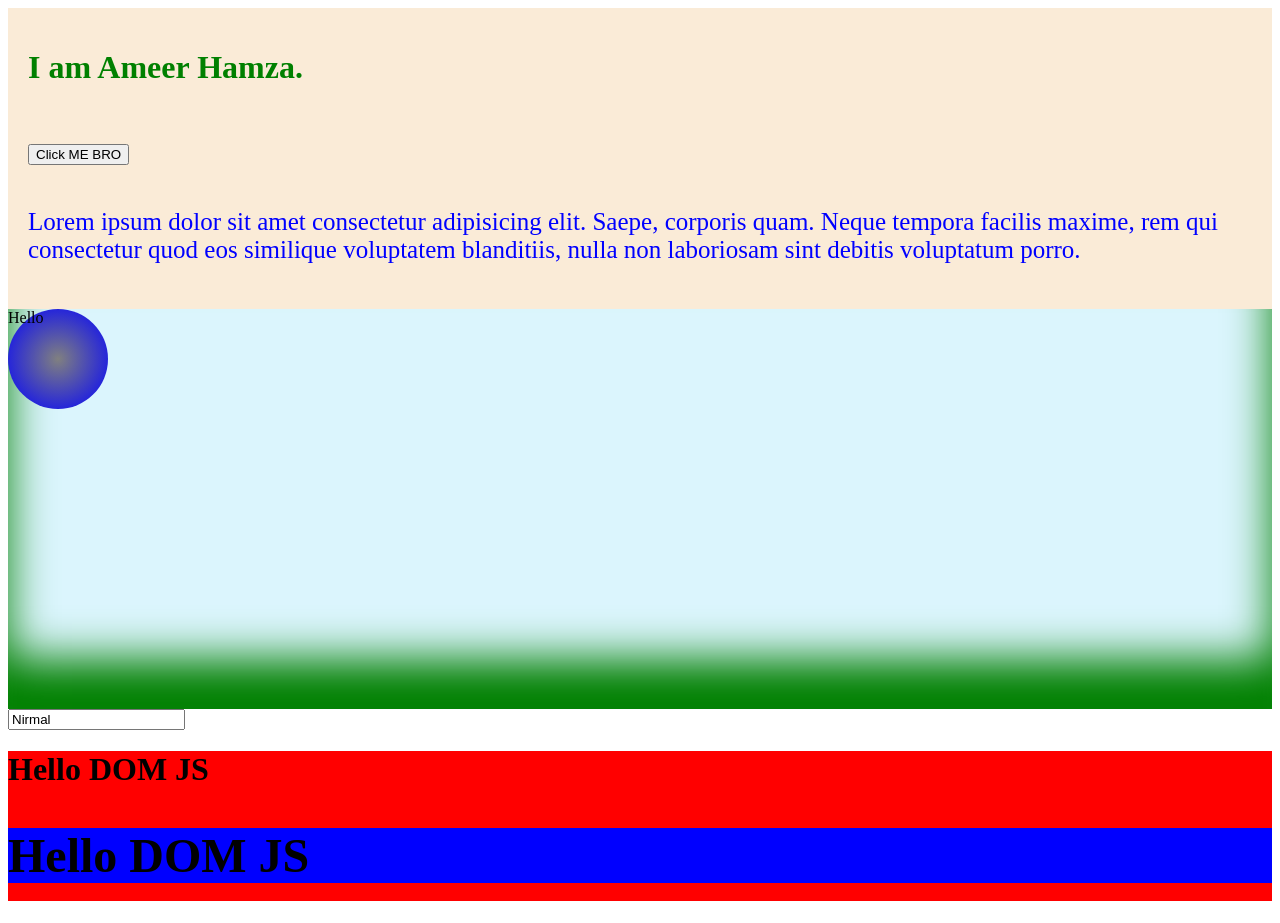
<file: HTML/Index.html>
<!DOCTYPE html>
<html lang="en">

<head>
    <meta charset="UTF-8">
    <meta name="viewport" content="width=device-width, initial-scale=1.0">
    <title>Document</title>

    <link rel="stylesheet" href="../CSS/style.css">
</head>

<body>

    <div class="med-box">
        <h1>I am Ameer Hamza.</h1>
        <br> <br>
        <!-- <button onclick="handleClick()">Click ME BRO</button> -->
        <button id="clickBtn">Click ME BRO</button>

        <!-- <script>
            function handleClick() {
                alert('Button clicked!');
            }
        </script> -->

        <br> <br>

        <p>Lorem ipsum dolor sit amet consectetur adipisicing elit. Saepe, corporis quam. Neque tempora facilis maxime,
            rem qui consectetur quod eos similique voluptatem blanditiis, nulla non laboriosam sint debitis voluptatum
            porro.</p>
    </div>


    <div class="ani-container">
        <div class="ball">Hello</div>
    </div>

 <form action="">
        <input type="text" id="inputField" placeholder="Type something..."  value="Nirmal">
    </form>
    <h1 id="title"></h1>


   

    <script src="../JS/dom.js"></script>
</body>

</html>
</file>
<file: CSS/style.css>
.med-box {
    background-color: antiquewhite;
    padding: 20px;
}

.med-box>h1 {
    color: green;
    transition: all 1s ease-in;
}

.med-box>h1:hover {
    cursor: pointer;
    color: orangered;
}

.med-box>p {
    color: blue;
    font-size: 25px;
}


/* Mobile Devices*/

@media screen and (min-width:576px) {}

@media screen and (min-width:768px) {}


@media (max-width: 1400) {
    /* Targets Large Desktops and below */
}

@media (max-width: 1200) {
    /* Targets Laptops and below */
}

@media (max-width: 992) {
    /* Targets Tablets and below */
}

/* Targets Small Portrait Phones exclusively */
@media (max-width: 576) {
    .med-box>h1 {
        color: blue;
        font-family: monospace;
    }

}

/* Targets Mobile Screens and below */
@media (min-width: 768) and (max-width:992) {}


/* Animation */
.ani-container {
    height: 400px;
    background-color: rgb(219, 245, 253);
    box-shadow: inset 0 -50px 45px green;
}


.ball {
    width: 100px;
    height: 100px;
    border-radius: 50%;
    background-image: radial-gradient(grey, blue);
    animation: bounce 1s ease-in-out infinite;
}


@keyframes bounce {

    0%{
        transform: translateY(50px);
    }

    50%{
        transform: translateY(300px);
    }

    100%{
        transform: translateY(50px);
    }
}
</file>
